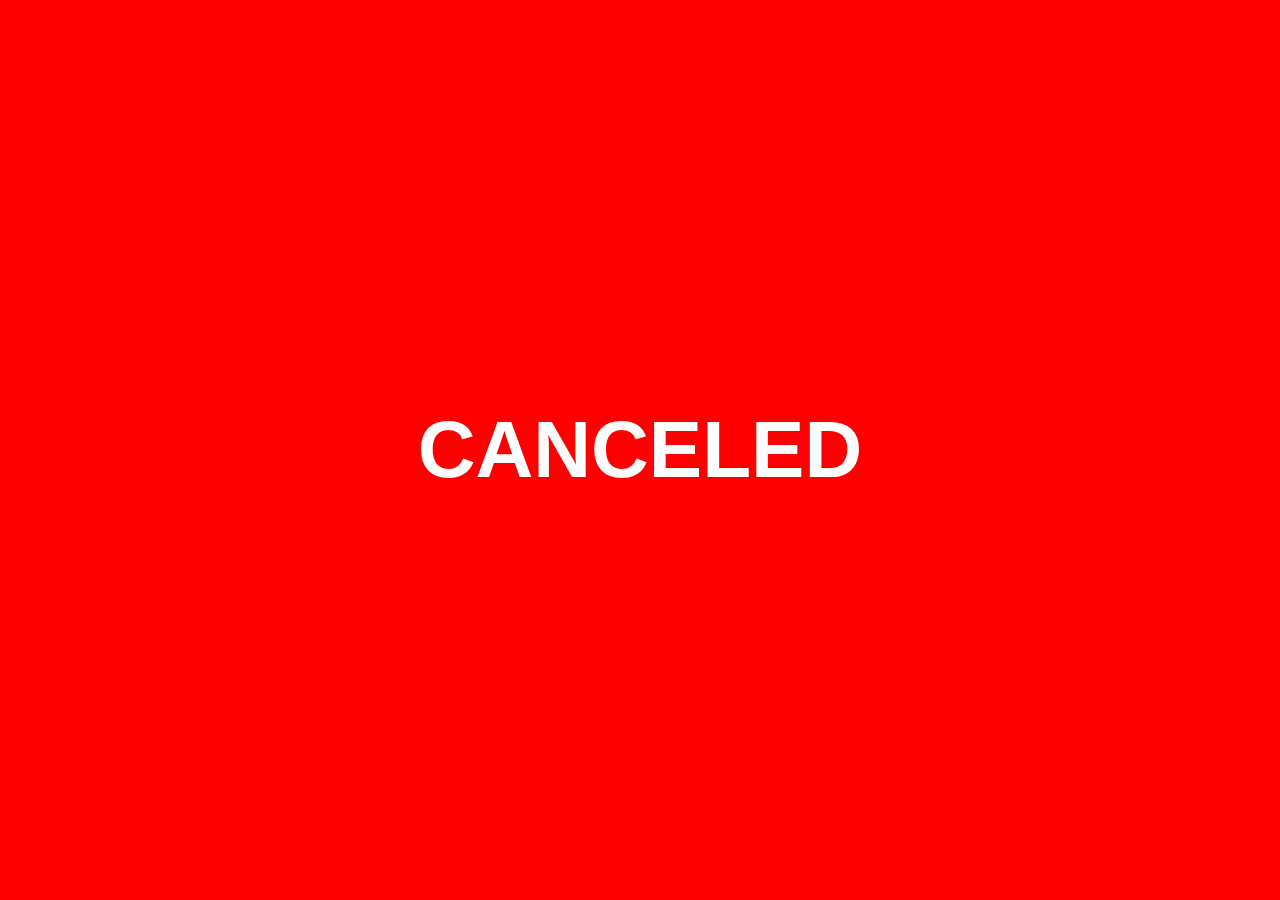
<file: WebApp/cancel.html>
<!DOCTYPE html>
<html lang="en">
<head>
    <meta charset="UTF-8">
    <meta name="viewport" content="width=device-width, initial-scale=1.0">
    <title>CANCELED</title>
</head>
<body>
        <p>CANCELED</p> 
</body>
</html>
<style>
    body {
        height: 100vh; /* Full viewport height */
        display: flex;
        justify-content: center; /* Horizontal centering */
        align-items: center; /* Vertical centering */
        margin: 0;
        background-color: #ff0000; /* Optional background */
        font-family: 'Arial', sans-serif;
    }
    
    p {
        font-size: 5rem; /* Large text */
        font-weight: bold; /* Optional: bold text */
        text-align: center; /* Center the text within the paragraph */
        color: #ffffff; /* Text color */
        margin: 0;
    }
    
</style>
<script>
    setTimeout(function() {
        window.location.href = "./index.html"
    }, 1000); 

</script>
</file>
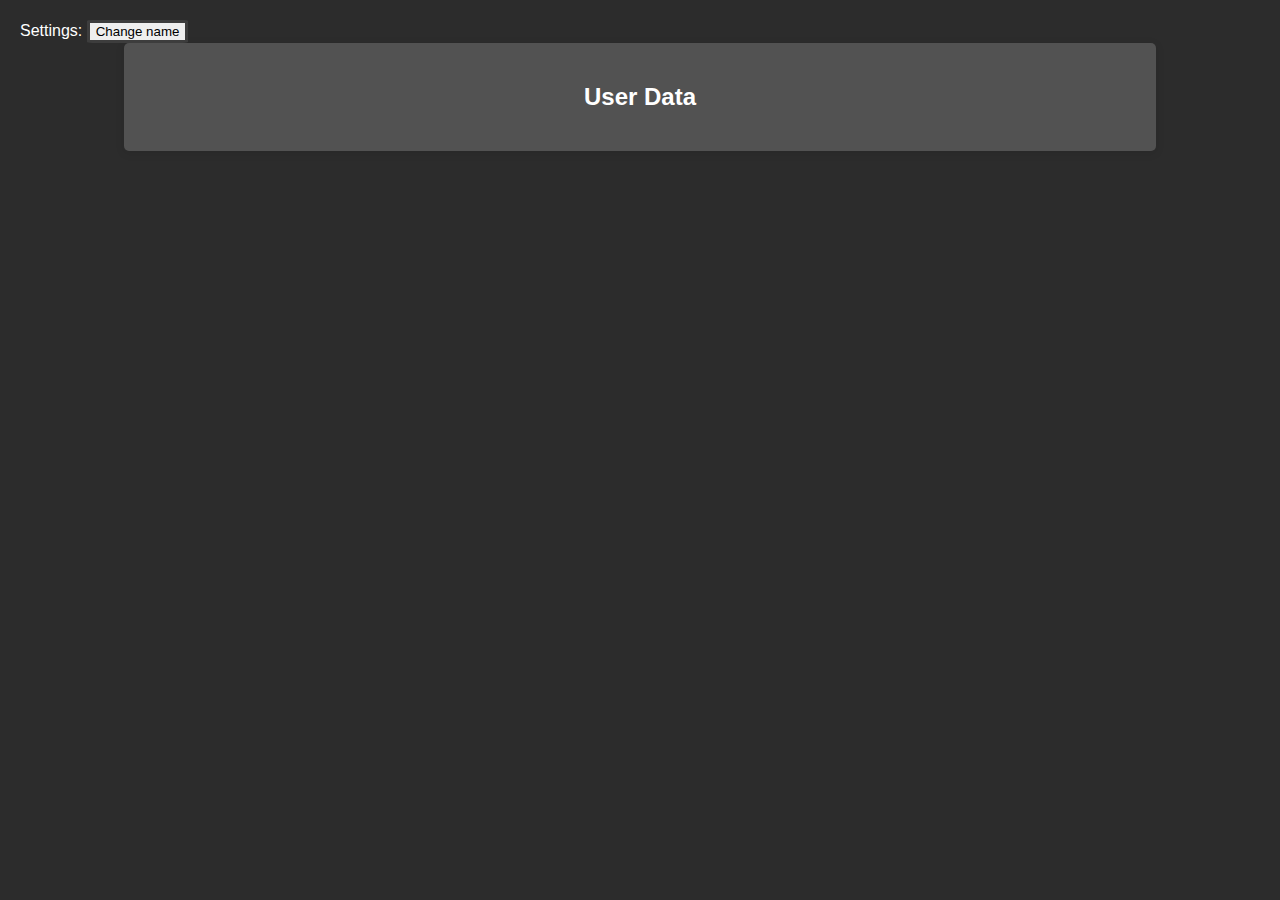
<file: WebApp/data-table.html>
<!DOCTYPE html>
<html lang="en">
<head>
    <meta charset="UTF-8">
    <meta name="viewport" content="width=device-width, initial-scale=1.0">
    <link rel="stylesheet" href="./data-table.css">
    <title>Dashboard</title>
    <script src="./settings.js"></script>
</head>
<body>

    Settings:
    <button onclick="SetOrgName()">Change name</button>
    <div class="container">
        <h2>User Data</h2>
        <div id="tables-container"></div> 
    </div>

    <script src="./data-table.js"></script> 
</body>
</html>
</file>
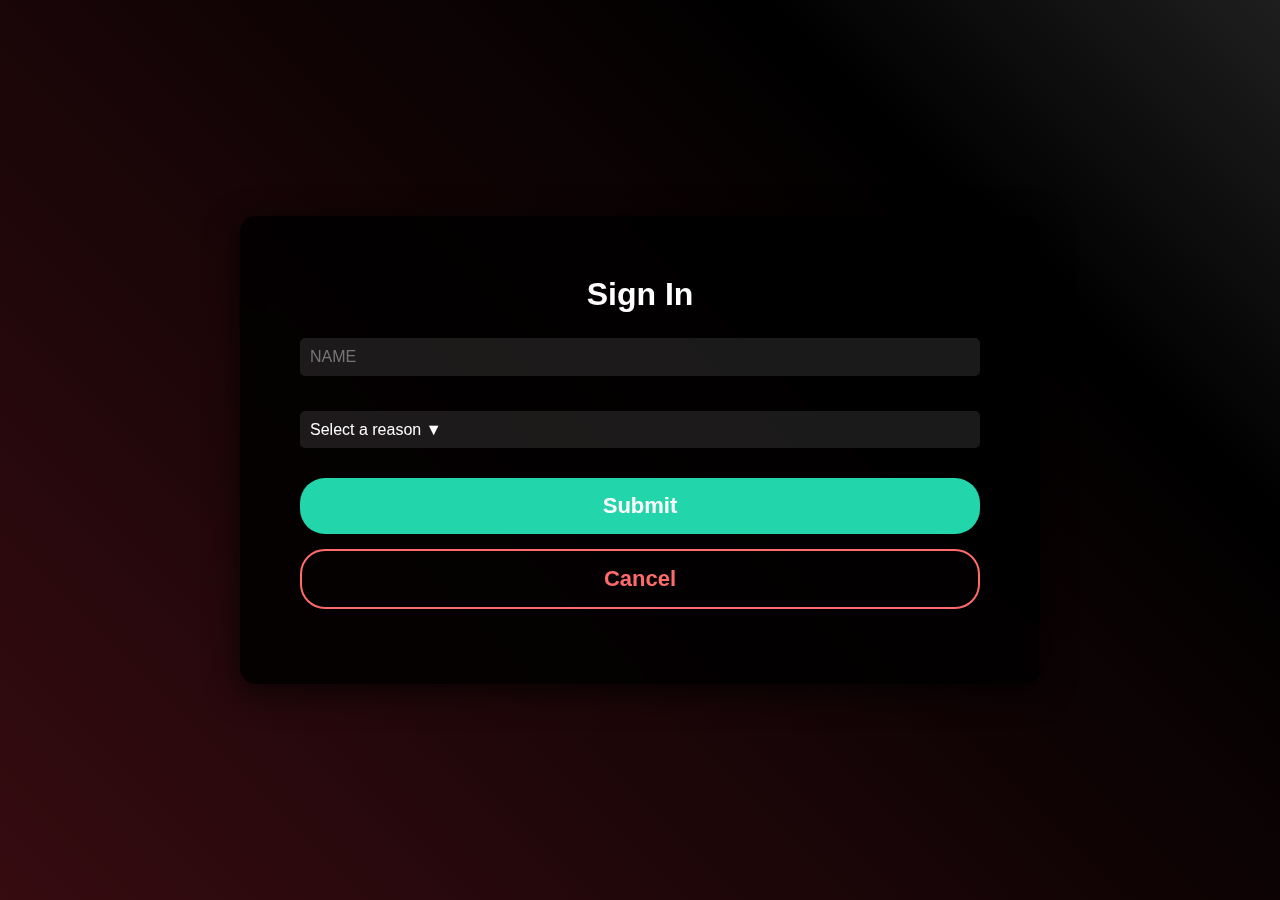
<file: WebApp/sign-in-page.html>
<!DOCTYPE html>
<html lang="en">
<head>
    <meta charset="UTF-8">
    <meta name="viewport" content="width=device-width, initial-scale=1.0">
    <title>Sign In</title>
    <link rel="stylesheet" href="./sign.css">
</head>
<body>
    <div class="container">
        <div class="form-box">
            <h1>Sign In</h1>
            <form id="sign-in-form">
                <div class="input-group">
                    <input type="text" id="name" required placeholder="NAME">
                </div>
                <div class="input-group triangle">
                    <select id="reason" required onchange="toggleOtherInput()">
                        <option value="">Select a reason ▼</option>
                        <option value="Late">Late</option>
                        <option value="Visit">Visit</option>
                        <option value="Professional Visit">Professional Visit</option>
                        <option value="Other">Other</option>
                    </select>
                    <input type="text" id="otherReason" placeholder="Please specify..." style="display: none;" />
                </div>
                <button type="submit" class="btn">Submit</button>
                <button type="button" class="btn cancel-btn" onclick="cancel()">Cancel</button> 
            </form>
        </div>
    </div>
</body>
<script src="./sign-in.js"></script>
</html>
</file>
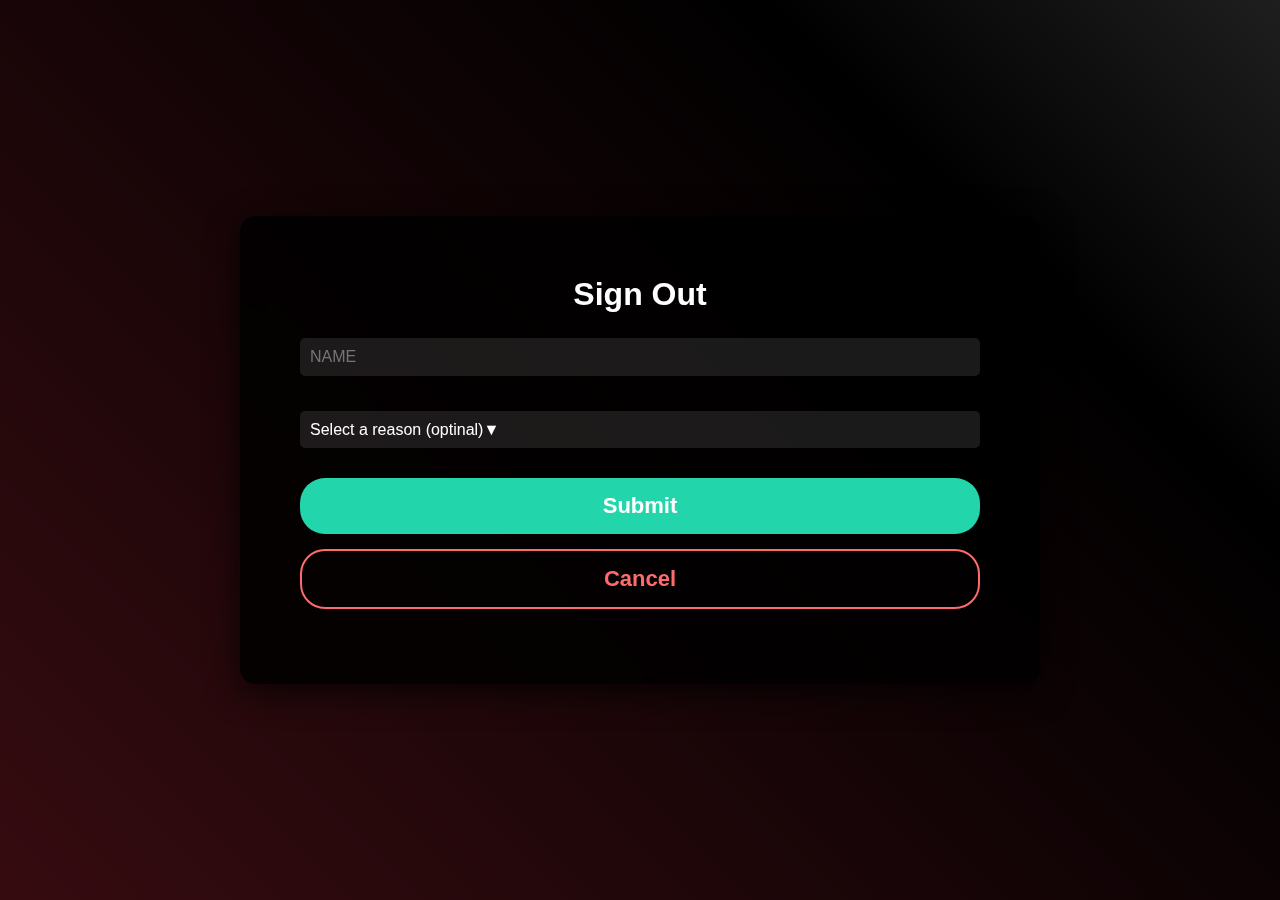
<file: WebApp/sign-out-page.html>
<!DOCTYPE html>
<html lang="en">
<head>
    <meta charset="UTF-8">
    <meta name="viewport" content="width=device-width, initial-scale=1.0">
    <title>Sign Out</title>
    <link rel="stylesheet" href="./sign.css">
</head>
<body>
    <div class="container">
        <div class="form-box">
            <h1>Sign Out</h1>
            <form id="sign-in-form">
                <div class="input-group">
                    <input type="text" id="name" required placeholder="NAME">
                </div>
                <div class="input-group triangle">
                    <!-- <label for="reason">Reason</label> -->
                    <select id="reason" required onchange="toggleOtherInput()">
                        <option value="Opted Out">Select a reason (optinal)▼</option>
                        <option value="Sick">Sick</option>
                        <option value="Pickup">Pickup</option>
                        <option value="DR apointment">DR apointment</option>
                        <option value="Other">Other</option>
                    </select>
                    <input type="text" id="otherReason" placeholder="Please specify..." style="display: none;" />
                </div>
                <button type="submit" class="btn">Submit</button>
                <button type="button" class="btn cancel-btn" onclick="cancel()">Cancel</button> 
            </form>
        </div>
    </div>
</body>
<script src="./sign-out.js"></script>
</html>
</file>
<file: WebApp/data-table.css>
body {
    font-family: Arial, sans-serif;
    background-color: #2c2c2c;
    margin: 0;
    padding: 20px;
    color: white;
}

.container {
    width: 80%;
    margin: 0 auto;
    background-color: #525252;
    padding: 20px;
    border-radius: 5px;
    box-shadow: 0 2px 10px rgba(0, 0, 0, 0.1);
}

h2 {
    text-align: center;
    margin-bottom: 20px;
}

table {
    width: 100%;
    border-collapse: collapse;
}

th, td {
    padding: 12px;
    text-align: left;
    border-bottom: 1px solid #ddd;
}

th {
    background-color: #4CAF50;
    color: white;
}

tr:hover {
    background-color: #f1f1f1;
}

@media (max-width: 600px) {
    table, thead, tbody, th, td, tr {
        display: block;
    }
    
    th {
        position: absolute;
        left: -9999px;
    }
    
    td {
        border: none;
        position: relative;
        padding-left: 50%;
    }

    td:before {
        position: absolute;
        left: 0;
        width: 50%;
        padding-left: 10px;
        white-space: nowrap;
    }

    td:nth-of-type(1):before { content: "ID"; }
    td:nth-of-type(2):before { content: "Name"; }
    td:nth-of-type(3):before { content: "Email"; }
    td:nth-of-type(4):before { content: "Age"; }
}

button{
    border: solid rgb(61, 61, 61);
    border-style:solid;
    border-radius: 5%;
}
</file>
<file: WebApp/sign.css>
* {
    margin: 0;
    padding: 0;
    box-sizing: border-box;
}

body {
    height: 100vh;
    display: flex;
    justify-content: center;
    align-items: center;
    font-family: 'Arial', sans-serif;
    background: linear-gradient(45deg, #8E1E2A, #000000, #ffffff);
    background-size: 400% 400%;
}

.container {
    width: 100%;
    max-width: 800px; /* Increase the max-width to make the box larger */
    padding: 60px; /* Increase the padding for a bigger feel */
    background: rgba(0, 0, 0, 0.836); /* Light transparent background */
    border-radius: 15px;
    box-shadow: 0 8px 32px rgba(0, 0, 0, 0.733);
    backdrop-filter: blur(10px); /* Frosted glass effect */
    font-size: xx-large;
}

.form-box {
    text-align: center;
    color: white;
}

h1 {
    margin-bottom: 20px;
    font-size: 2rem;
    color: white;
}

.input-group {
    position: relative;
    margin-bottom: 30px;
}

.input-group input,
.input-group select {
    width: 100%;
    padding: 10px;
    background: rgba(255, 255, 255, 0.1);
    border: none;
    border-radius: 5px;
    outline: none;
    color: white;
    font-size: 16px;
    transition: all 0.3s ease;
}

.input-group label {
    position: absolute;
    top: 50%;
    left: 10px;
    transform: translateY(-50%);
    color: #aaa;
    font-size: 16px;
    pointer-events: none;
    transition: all 0.3s ease;
}

.input-group input:focus + label,
.input-group input:not(:placeholder-shown) + label {
    top: -10px;
    font-size: x-large;
    color: #ffffff;
}

.input-group select {
    width: 100%;
    padding: 10px;
    background: rgba(255, 255, 255, 0.1); /* Background similar to input */
    border: none;
    border-radius: 5px;
    outline: none;
    color: white;
    font-size: 16px;
    transition: all 0.3s ease;
    appearance: none; /* Remove default dropdown arrow */
    -moz-appearance: none; /* Firefox */
    -webkit-appearance: none; /* Safari */
    position: relative; /* For positioning the custom arrow */
}

.input-group::after {
    position: absolute;
    top: 50%;
    right: 10px; /* Positioning the arrow */
    transform: translateY(-50%);
    color: white; /* Arrow color */
    pointer-events: none; /* Ignore pointer events */
}

.btn {
    width: 100%;
    padding: 15px;
    background-color: #23d5ab;
    border: none;
    border-radius: 25px;
    color: white;
    font-size: 22px;
    cursor: pointer;
    font-weight: bold;
    transition: background-color 0.3s ease, transform 0.2s ease;
    margin-bottom: 15px; /* Add margin for spacing between buttons */
}

.btn:hover {
    background-color: #23a6d5;
    transform: translateY(-3px);
}

.cancel-btn {
    background-color: transparent;
    border: 2px solid #ff6b6b; /* Red border for cancel button */
    color: #ff6b6b; /* Red text color */
}

.cancel-btn:hover {
    background-color: #ff6b6b; /* Red background on hover */
    color: white; /* White text on hover */
}

/* Additional styles for the "Other" input */
#otherReason {
    width: 100%;
    padding: 10px;
    background: rgba(255, 255, 255, 0.1);
    border: none;
    border-radius: 5px;
    outline: none;
    color: white;
    font-size: 16px;
    transition: all 0.3s ease;
    margin-top: 10px; /* Space above input */
}
</file>
